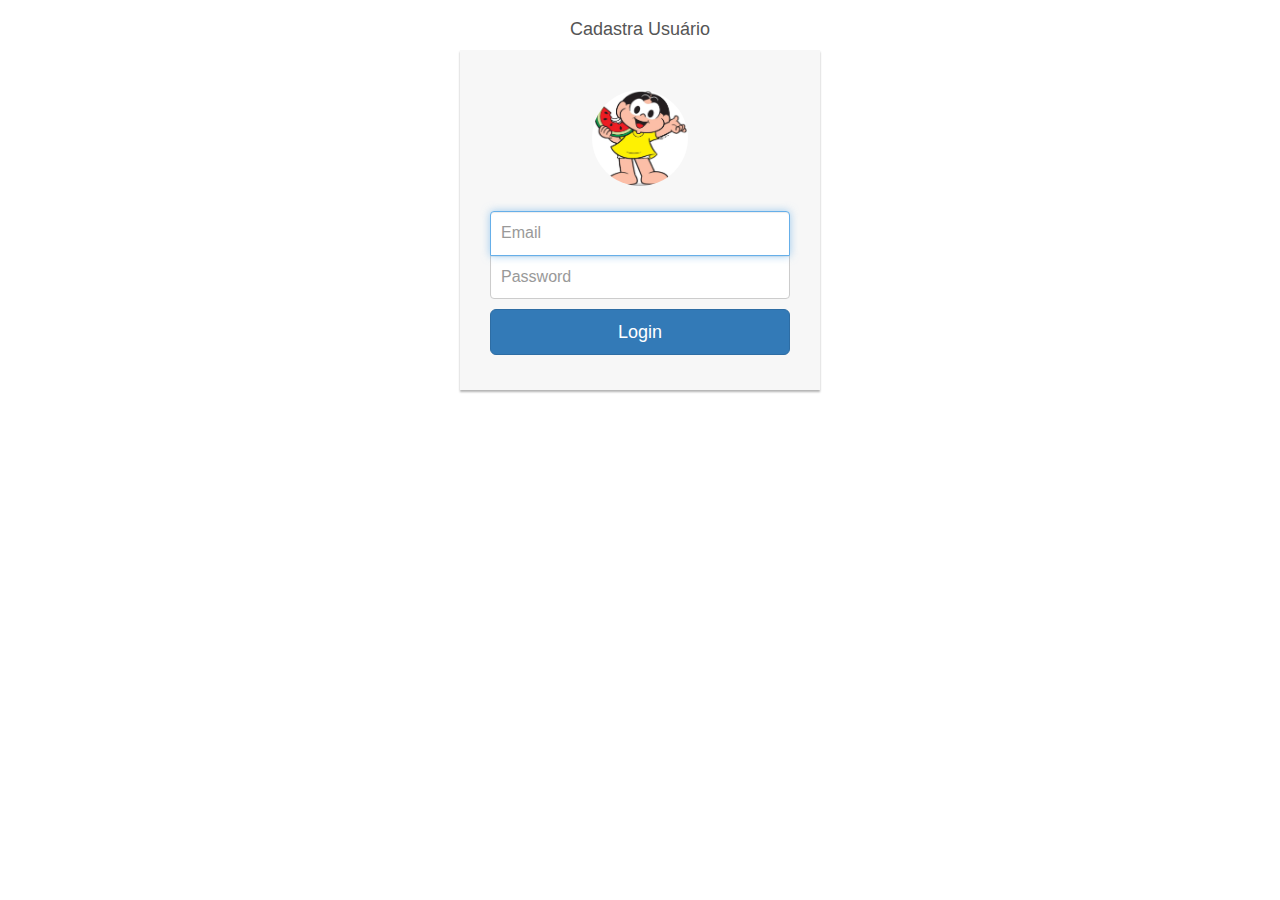
<file: index.html>
<!DOCTYPE html>
<html>
<head>

	<meta charset="utf-8">
	
	<link rel="stylesheet" type="text/css" href="css/style.css">
	<link rel="stylesheet" type="text/css" href="bootstrap/css/bootstrap.min.css">

	<title>Teste Anelisa</title>
</head>
<body>

<div class="container">
    <div class="row">
        <div class="col-sm-6 col-md-4 col-md-offset-4">
            <h1 class="text-center login-title">Cadastra Usuário</h1>
            <div class="account-wall">
                <img class="profile-img" src="img/magali.jpeg" alt="">
                <form class="form-signin">
                <input type="text" class="form-control" placeholder="Email" required autofocus>
                <input type="password" class="form-control" placeholder="Password" required>
                <button class="btn btn-lg btn-primary btn-block" type="submit">
                    Login</button>
                
                
                </form>
            </div>
            
        </div>
    </div>
</div>

</body>
</html>
</file>
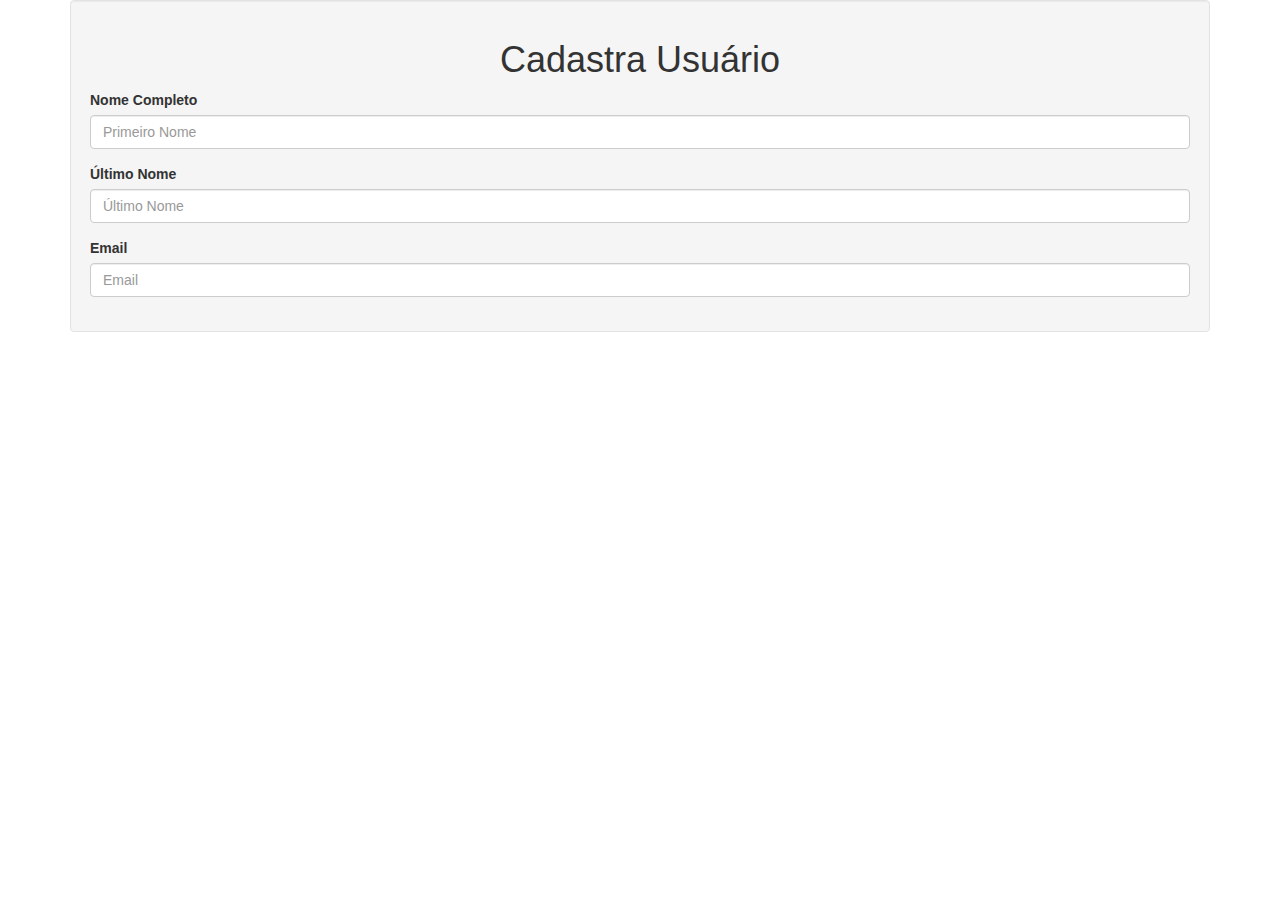
<file: form.html>
<!DOCTYPE html>
<html>
<head>
	<meta charset="utf-8">
	<link rel="stylesheet" type="text/css" href="css/form_style.css">
	<link rel="stylesheet" type="text/css" href="bootstrap/css/bootstrap.min.css">

	<title>Formulario</title>
</head>
<body>
	<div class="container">
		<form class="well">
			<h1>Cadastra Usuário</h1>
			<fieldset>	
			  <div class="form-group">
			    <label for="formGroupExampleInput">Nome Completo</label>
			    <input type="text" class="form-control" id="formGroupExampleInput" placeholder="Primeiro Nome">
			  </div>
			  <div class="form-group">
			    <label for="formGroupExampleInput2">Último Nome</label>
			    <input type="text" class="form-control" id="formGroupExampleInput2" placeholder="Último Nome">
			  </div>
			  <div class="form-group">
			    <label for="formGroupExampleInput3">Email</label>
			    <input type="text" class="form-control" id="formGroupExampleInput3" placeholder="Email">
			  </div>
			</fieldset>
		</form>
			
	</div>

</body>
</html>
</file>
<file: css/style.css>
.form-signin
{
    max-width: 330px;
    padding: 15px;
    margin: 0 auto;
}
.form-signin .form-signin-heading, .form-signin .checkbox
{
    margin-bottom: 10px;
}
.form-signin .checkbox
{
    font-weight: normal;
}
.form-signin .form-control
{
    position: relative;
    font-size: 16px;
    height: auto;
    padding: 10px;
    -webkit-box-sizing: border-box;
    -moz-box-sizing: border-box;
    box-sizing: border-box;
}
.form-signin .form-control:focus
{
    z-index: 2;
}
.form-signin input[type="text"]
{
    margin-bottom: -1px;
    border-bottom-left-radius: 0;
    border-bottom-right-radius: 0;
}
.form-signin input[type="password"]
{
    margin-bottom: 10px;
    border-top-left-radius: 0;
    border-top-right-radius: 0;
}
.account-wall
{
    margin-top: 1%;
    padding: 40px 0px 20px 0px;
    background-color: #f7f7f7;
    -moz-box-shadow: 0px 2px 2px rgba(0, 0, 0, 0.3);
    -webkit-box-shadow: 0px 2px 2px rgba(0, 0, 0, 0.3);
    box-shadow: 0px 2px 2px rgba(0, 0, 0, 0.3);
}
.login-title
{
    color: #555;
    font-size: 18px;
    font-weight: 400;
    display: block;
}
.profile-img
{
    width: 96px;
    height: 96px;
    margin: 0 auto 10px;
    display: block;
    -moz-border-radius: 50%;
    -webkit-border-radius: 50%;
    border-radius: 50%;
}
.need-help
{
    margin-top: 10px;
}
.new-account
{
    display: block;
    margin-top: 10px;
}
</file>
<file: css/form_style.css>
h1 {
	text-align: center;
}
</file>
